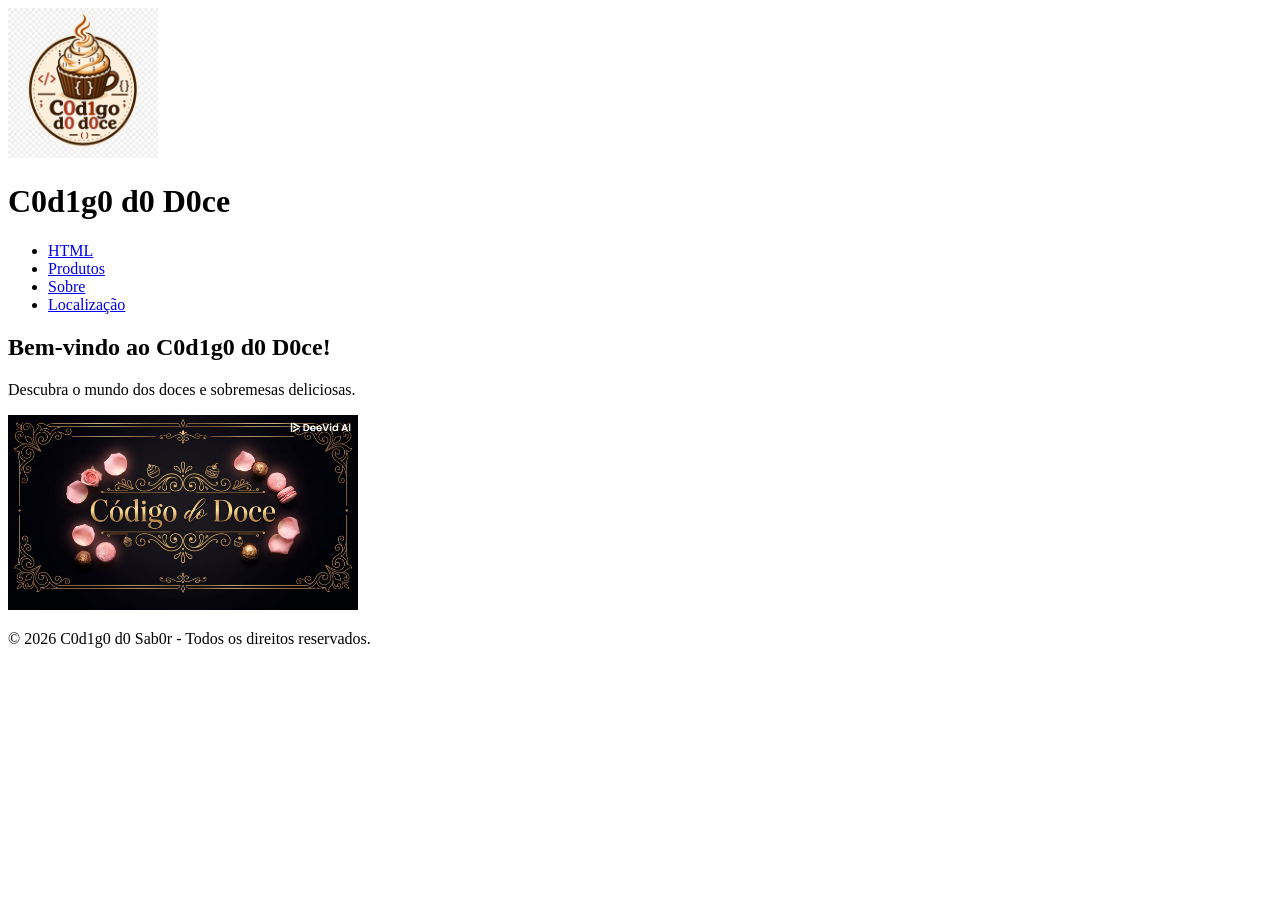
<file: index.html>
<!DOCTYPE html>
<html lang="en">
<head>
    <meta charset="UTF-8">
    <meta name="viewport" content="width=device-width, initial-scale=1.0">
    <title>C0d1g0 d0 D0ce</title>

</head>
<body>
    <header>
         <img src="assets/img/logo_01.png" alt="Código do Doce" height="150">
         
        <h1>C0d1g0 d0 D0ce</h1> 
            <nav>
                <ul>
                    <li><a href="/index.html">HTML</a></li>
                    <li><a href="/pagina_produtos.html">Produtos</a></li>
                    <li><a href="/pagina_sobre.html">Sobre</a></li>
                    <li><a href="/pagina_localizacao.html">Localização</a></li>
                </ul>
            </nav>
             
    </header>
    <main> 
        <h2>Bem-vindo ao C0d1g0 d0 D0ce!</h2>
        <p>Descubra o mundo dos doces e sobremesas deliciosas.</p>
        
        <div>
            <img src="/assets/img/codigoDoce.jpeg" alt="inicial" width="350"  > 
        </div>
    </main>
    <footer>
        <p>&copy; 2026 C0d1g0 d0 Sab0r - Todos os direitos reservados.</p>
    </footer>
</body>
</html>
</file>
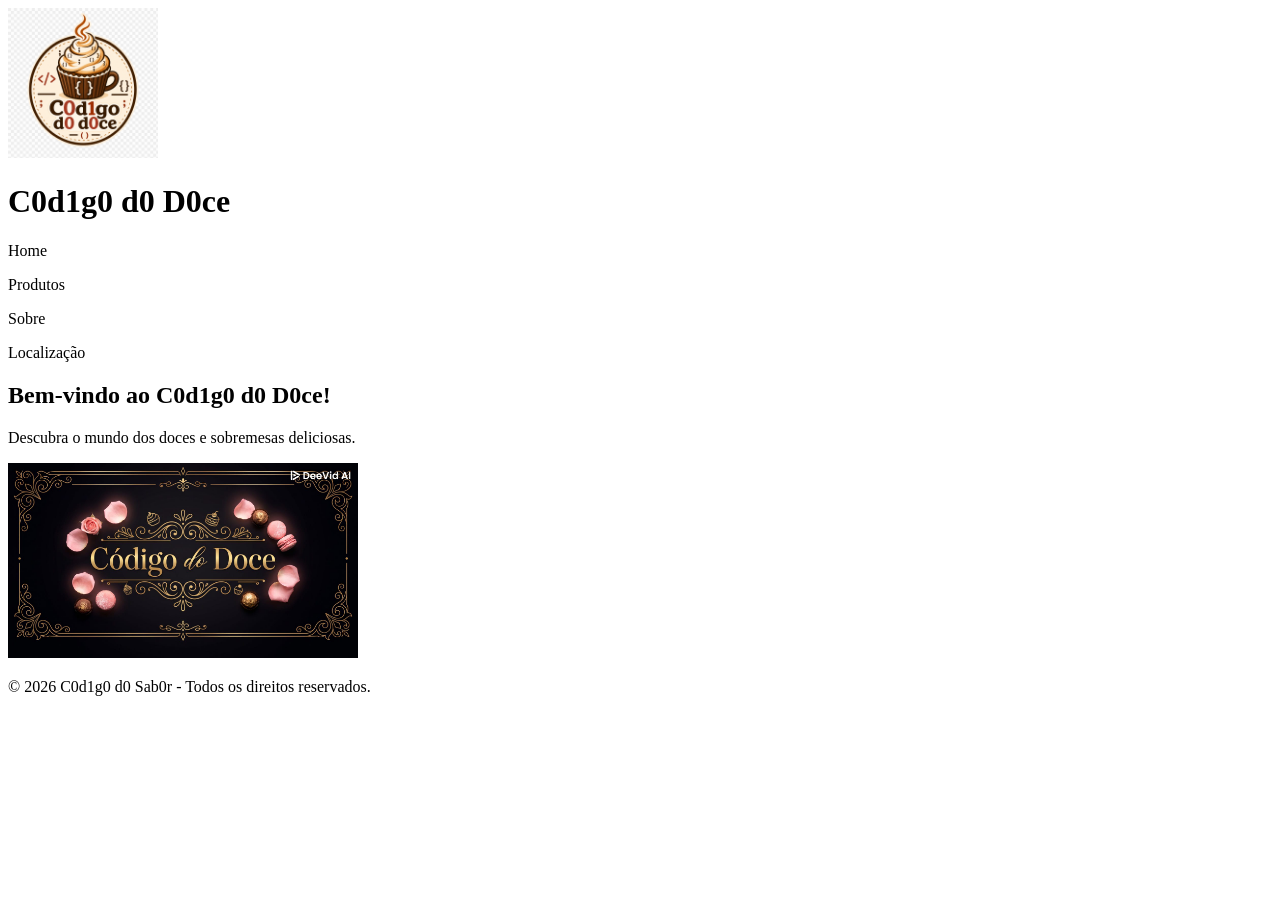
<file: pagina_inicial.html>
<!DOCTYPE html>
<html lang="en">
<head>
    <meta charset="UTF-8">
    <meta name="viewport" content="width=device-width, initial-scale=1.0">
    <title>C0d1g0 d0 D0ce</title>

</head>
<body>
    <header>
         <img src="assets/img/logo_01.png" alt="Código do Doce" height="150">
         
        <h1>C0d1g0 d0 D0ce</h1> 
            
                <p>Home</p>
                <p>Produtos</p>
                <p>Sobre</p>
                <p>Localização</p>
             
    </header>
    <main> 
        <h2>Bem-vindo ao C0d1g0 d0 D0ce!</h2>
        <p>Descubra o mundo dos doces e sobremesas deliciosas.</p>
        
        <div>
            <img src="/assets/img/codigoDoce.jpeg" alt="inicial" width="350"  > 
        </div>


    </main>
    <footer>
        <p>&copy; 2026 C0d1g0 d0 Sab0r - Todos os direitos reservados.</p>
    </footer>

</body>
</html>
</file>
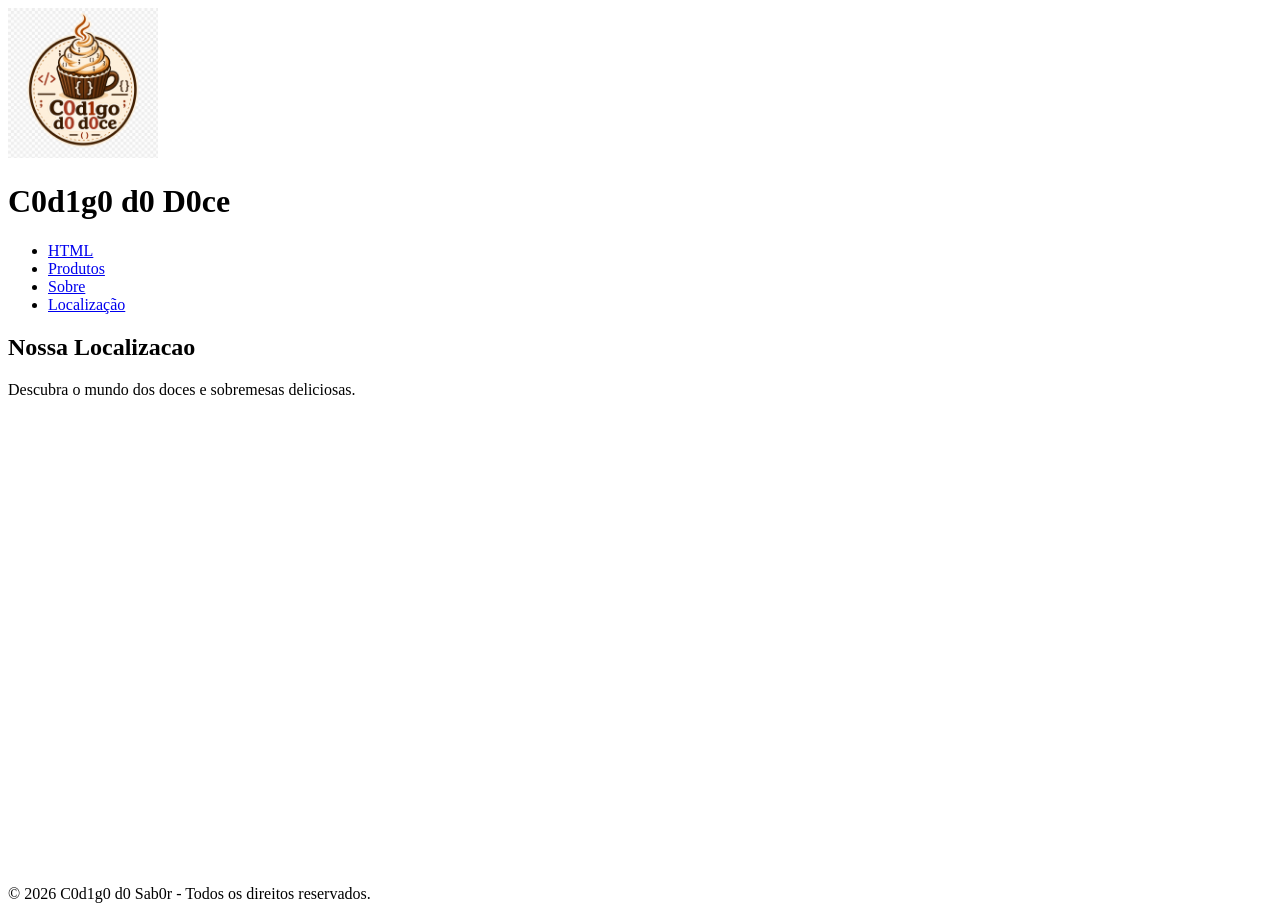
<file: pagina_localizacao.html>
<!DOCTYPE html>
<html lang="en">
<head>
    <meta charset="UTF-8">
    <meta name="viewport" content="width=device-width, initial-scale=1.0">
    <title>C0d1g0 d0 D0ce</title>

</head>
<body>
    <header>
         <img src="assets/img/logo_01.png" alt="Código do Doce" height="150">
         
        <h1>C0d1g0 d0 D0ce</h1> 
            <nav>
                <ul>
                    <li><a href="/index.html">HTML</a></li>
                    <li><a href="/pagina_produtos.html">Produtos</a></li>
                    <li><a href="/pagina_sobre.html">Sobre</a></li>
                    <li><a href="/pagina_localizacao.html">Localização</a></li>
                </ul>
            </nav>
    </header>
    <main> 
        <h2>Nossa Localizacao</h2>
        <p>Descubra o mundo dos doces e sobremesas deliciosas.</p>
        
        <div>
           <iframe src="https://www.google.com/maps/embed?pb=!1m18!1m12!1m3!1d3558.4039045229124!2d-49.08827172433267!3d-26.890673692283716!2m3!1f0!2f0!3f0!3m2!1i1024!2i768!4f13.1!3m3!1m2!1s0x94df1f4d2a0d1363%3A0x710b0304212c8794!2sPrograma%20Entra21!5e0!3m2!1spt-BR!2sbr!4v1778286815613!5m2!1spt-BR!2sbr" width="600" height="450" style="border:0;" allowfullscreen="" loading="lazy" referrerpolicy="no-referrer-when-downgrade">
                    
            </iframe> 
        </div>


    </main>
    <footer>
        <p>&copy; 2026 C0d1g0 d0 Sab0r - Todos os direitos reservados.</p>
    </footer>

</body>
</html>
</file>
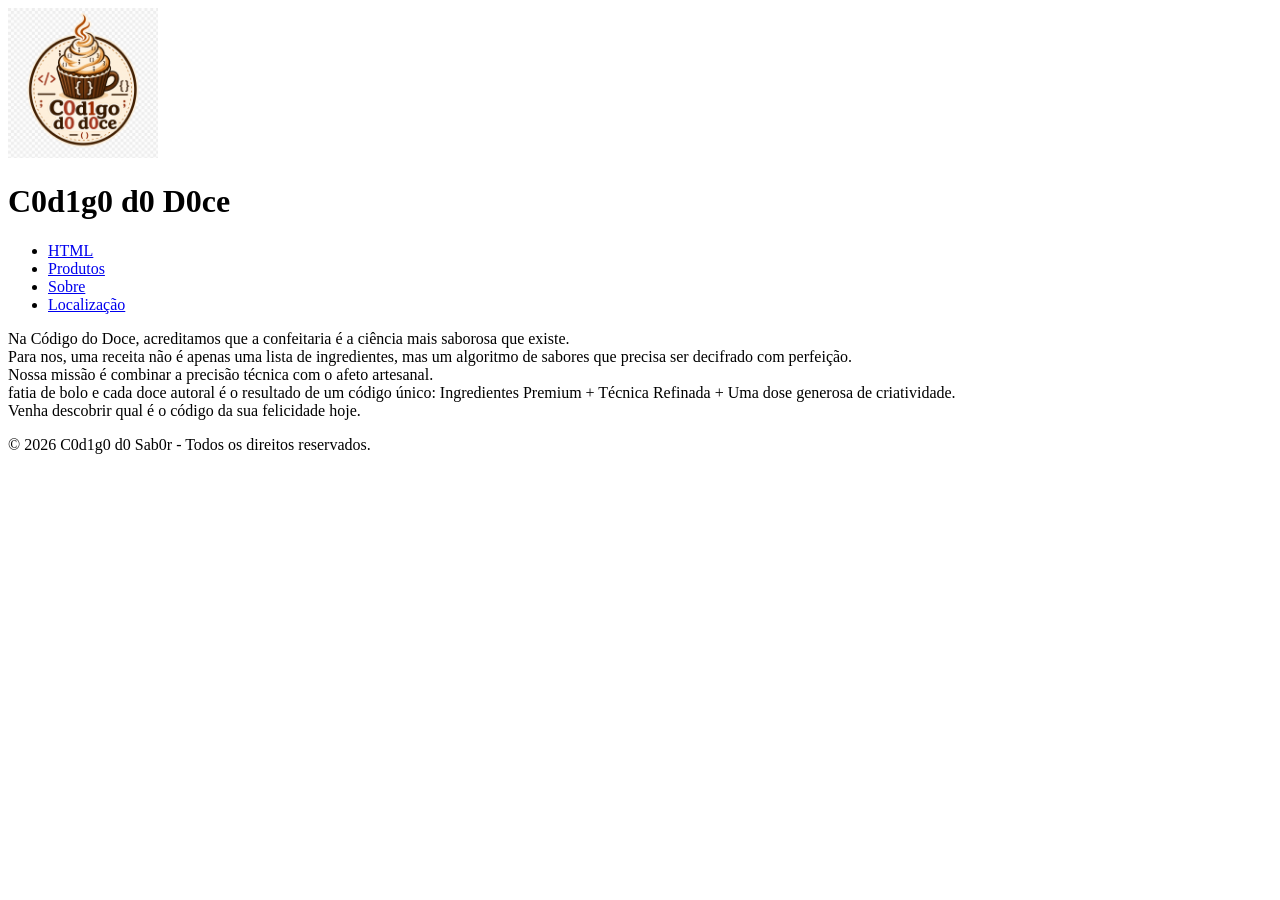
<file: pagina_sobre.html>
<!DOCTYPE html>
<html lang="en">
<head>
    <meta charset="UTF-8">
    <meta name="viewport" content="width=device-width, initial-scale=1.0">
    <title>C0d1g0 d0 D0ce</title>

</head>
<body>
    <header>
         <img src="assets/img/logo_01.png" alt="Código do Doce" height="150">
         
        <h1>C0d1g0 d0 D0ce</h1> 
            <nav>
                <ul>
                    <li><a href="/index.html">HTML</a></li>
                    <li><a href="/pagina_produtos.html">Produtos</a></li>
                    <li><a href="/pagina_sobre.html">Sobre</a></li>
                    <li><a href="/pagina_localizacao.html">Localização</a></li>
                </ul>
            </nav>
    </header>
    <main> 
        Na Código do Doce, acreditamos que a confeitaria é a ciência mais saborosa que existe. <br> Para nos, uma receita não é apenas uma lista de ingredientes, mas um algoritmo de sabores que precisa ser decifrado com perfeição. <br>

Nossa missão é combinar a precisão técnica com o afeto artesanal. <br> fatia de bolo e cada doce autoral é o resultado de um código único: Ingredientes Premium + Técnica Refinada + Uma dose generosa de criatividade.<br>

Venha descobrir qual é o código da sua felicidade hoje.

    </main>
    <footer>
        <p>&copy; 2026 C0d1g0 d0 Sab0r - Todos os direitos reservados.</p>
    </footer>

</body>
</html>
</file>
